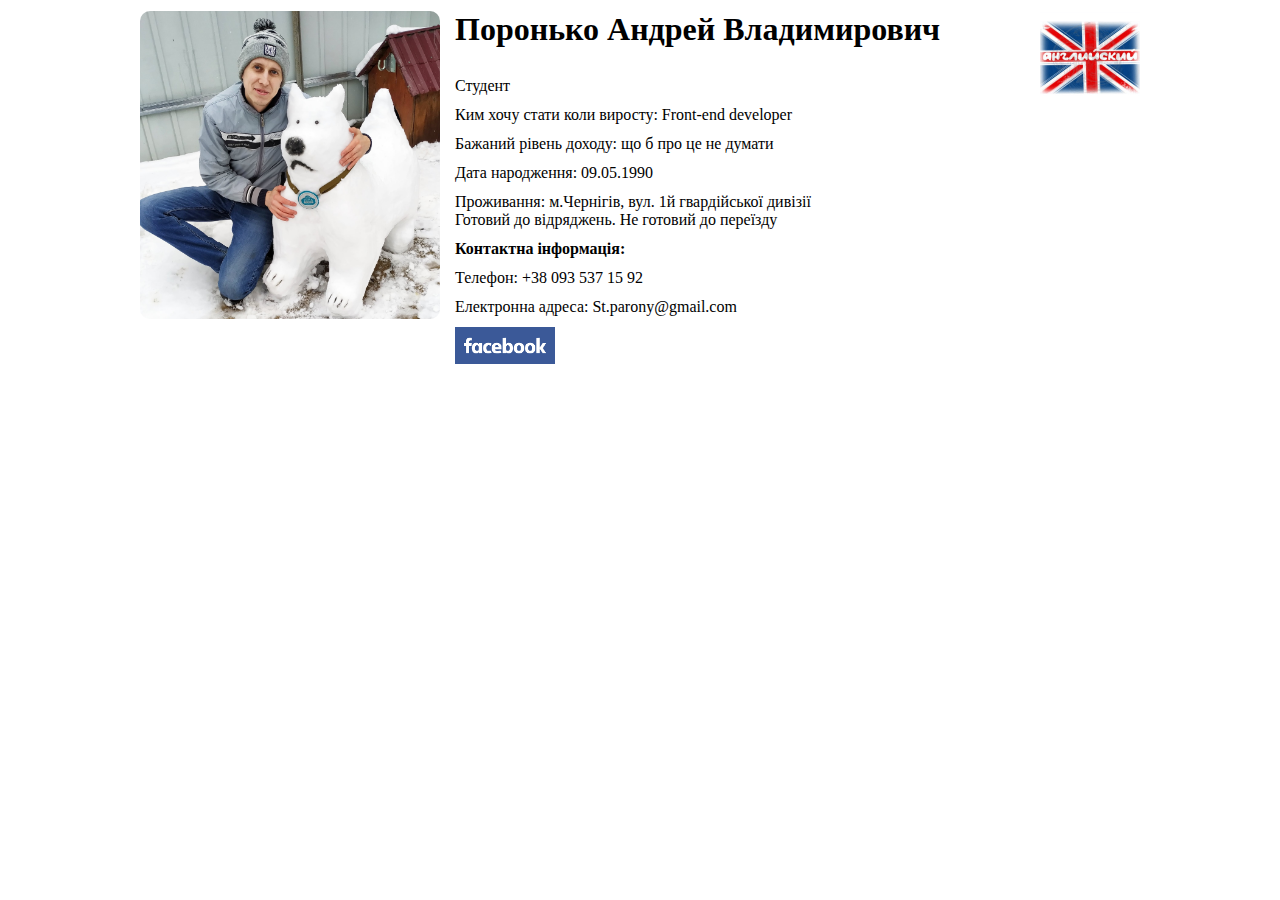
<file: index.html>
<!DOCTYPE html>
<html>
  <head>
    <meta charset="UTF-8" />
    <meta name="viewport" content="width=device-width, initial-scale=1.0" />
    <link rel="stylesheet" href="style.css" />
    <title>Resume</title>
  </head>
  <body>
    <div class="middle">
      <img class="photo" src="img/Foto.jpg" alt="Photo" width="300" />
      <a href="index2.html">
        <img class="language" src="img/English.png" alt="English" width="100"
      /></a>
      <h1>Поронько Андрей Владимирович</h1>
      <br />
      <ul>
        <li>Студент</li>
        <li>Ким хочу стати коли виросту: Front-end developer</li>
        <li>Бажаний рівень доходу: що б про це не думати</li>
        <li>Дата народження: 09.05.1990</li>
        <li>
          Проживання: м.Чернігів, вул. 1й гвардійської дивізії <br />
          Готовий до відряджень. Не готовий до переїзду
        </li>
        <li><b>Контактна інформація:</b></li>
        <li>Телефон: +38 093 537 15 92</li>
        <li>Електронна адреса: St.parony@gmail.com</li>
        <li>
          <a href="https://www.facebook.com/st.parony"
            ><img src="img/facebook.png" width="100px" alt="facebook"
          /></a>
        </li>
      </ul>
    </div>
  </body>
</html>
</file>
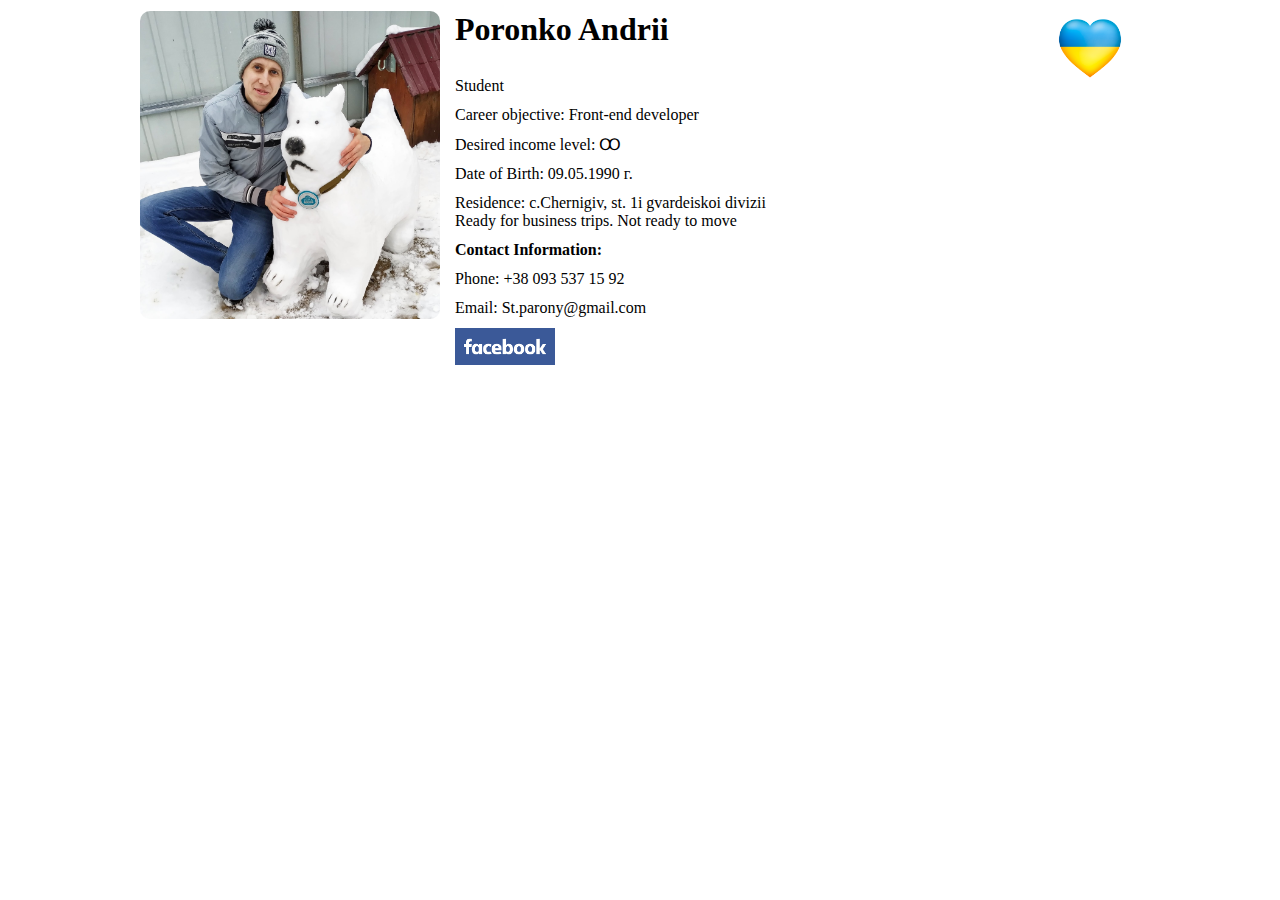
<file: index2.html>
<!DOCTYPE html>
<html lang="en">
  <head>
    <meta charset="UTF-8" />
    <meta name="viewport" content="width=device-width, initial-scale=1.0" />
    <link rel="stylesheet" href="style.css" />
    <title>English resume</title>
  </head>
  <body>
    <div class="middle">
      <img class="photo" src="img/Foto.jpg" alt="Photo" width="300" />
      <a href="index.html">
        <img
          class="language heart"
          src="img/ukraine.png"
          alt="ukraine"
          width="100"
      /></a>
      <h1>Poronko Andrii</h1>
      <br />
      <ul>
        <li>Student</li>
        <li>Career objective: Front-end developer</li>
        <li>Desired income level: Ꝏ</li>
        <li>Date of Birth: 09.05.1990 г.</li>
        <li>
          Residence: c.Chernigiv, st. 1i gvardeiskoi divizii <br />
          Ready for business trips. Not ready to move
        </li>
        <li><b>Contact Information:</b></li>
        <li>Phone: +38 093 537 15 92</li>
        <li>Email: St.parony@gmail.com</li>
        <li>
          <a href="https://www.facebook.com/st.parony"
            ><img src="img/facebook.png" width="100px" alt="Facebook"
          /></a>
        </li>
      </ul>
    </div>
  </body>
</html>
</file>
<file: style.css>
* {
  margin: 0;
  padding: 0;
  text-decoration: none;
  list-style: none;
}
.middle {
  width: 1000px;
  margin: 0 auto;
}
.middle > .photo {
  border-radius: 10px;
  float: left;
}
.language {
  float: right;
}
.language:hover {
  border-radius: 50px;
  transition-duration: 1s;
}
.heart:hover {
  width: 150px;
}
h1,
li {
  margin-left: 315px;
  margin-top: 11px;
}
</file>
